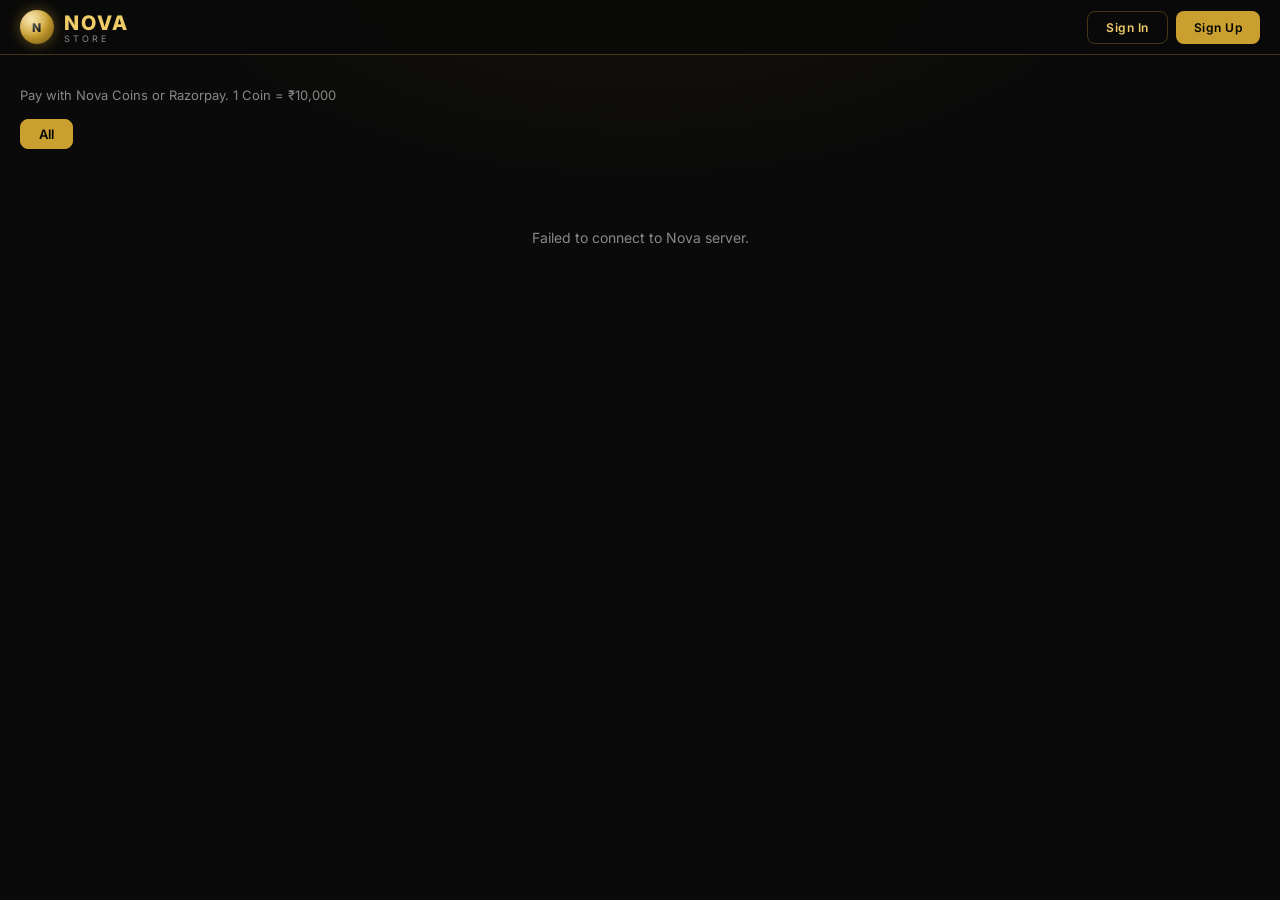
<file: novastore.html>
<!DOCTYPE html>
<html lang="en">
<head>
<meta charset="UTF-8"/>
<meta name="viewport" content="width=device-width, initial-scale=1.0"/>
<title>Nova Store — Luxury Timepieces</title>
<link href="https://fonts.googleapis.com/css2?family=Inter:wght@300;400;500;600;700&display=swap" rel="stylesheet"/>
<script src="https://checkout.razorpay.com/v1/checkout.js"></script>
<style>
/* ── ROOT ───────────────────────────────────────────────────── */
:root{
  --bg:#0a0a0a;--card:#141414;--card2:#1c1c1c;--surface:#111;
  --text:#f0f0f0;--muted:#888;--gold:#c9a030;--gold2:#f0cc68;
  --border:rgba(201,160,48,.3);--danger:#e84040;--ok:#2ecc71;
  --radius:10px;
}
*{box-sizing:border-box;margin:0;padding:0;}
html,body{min-height:100%;background:var(--bg);color:var(--text);
  font-family:'Inter',sans-serif;overflow-x:hidden;}
body::before{content:'';position:fixed;inset:0;pointer-events:none;
  background:radial-gradient(ellipse 900px 500px at 50% -100px,rgba(201,160,48,.08),transparent 60%);z-index:0;}

/* ── TOPBAR ─────────────────────────────────────────────────── */
.topbar{
  position:sticky;top:0;z-index:200;
  display:flex;align-items:center;justify-content:space-between;
  padding:10px 20px;
  background:rgba(10,10,10,.92);
  border-bottom:1px solid var(--border);
  backdrop-filter:blur(16px);
}
.topbar-logo{display:flex;align-items:center;gap:10px;cursor:pointer;}
.logo-ball{
  width:34px;height:34px;border-radius:50%;flex-shrink:0;
  background:radial-gradient(circle at 35% 30%,#f0cc68,#c9a030 45%,#6a5010);
  display:flex;align-items:center;justify-content:center;
  font-size:12px;font-weight:800;color:#000;letter-spacing:1px;
  box-shadow:0 0 14px rgba(201,160,48,.45);position:relative;overflow:hidden;
}
.logo-ball::after{content:'';position:absolute;inset:0;
  background:radial-gradient(circle at 30% 25%,rgba(255,255,255,.5),transparent 55%);}
.logo-wordmark{font-size:20px;font-weight:800;color:var(--gold2);letter-spacing:2px;}
.logo-sub{font-size:9px;color:var(--muted);letter-spacing:3px;margin-top:-2px;text-transform:uppercase;}

.topbar-right{display:flex;align-items:center;gap:10px;}
.coin-chip{
  display:flex;align-items:center;gap:6px;
  padding:5px 12px;background:rgba(201,160,48,.1);
  border:1px solid var(--border);border-radius:40px;
  font-size:12px;font-weight:600;color:var(--gold2);
}
.coin-dot{
  width:14px;height:14px;border-radius:50%;flex-shrink:0;
  background:radial-gradient(circle at 35% 30%,#f0cc68,#c9a030 50%,#6a5010);
  box-shadow:0 0 6px rgba(201,160,48,.6);
}
.user-code{font-size:11px;color:var(--muted);}
.btn{
  padding:8px 18px;border-radius:8px;cursor:pointer;
  font-family:'Inter',sans-serif;font-size:12px;font-weight:600;
  letter-spacing:.5px;border:none;transition:all .18s;
}
.btn-gold{background:var(--gold);color:#000;}
.btn-gold:hover{background:var(--gold2);}
.btn-outline{background:transparent;border:1px solid var(--border);color:var(--gold2);}
.btn-outline:hover{background:rgba(201,160,48,.1);}
.btn-ghost{background:transparent;border:1px solid rgba(255,255,255,.12);color:var(--muted);}
.btn-ghost:hover{color:var(--text);border-color:rgba(255,255,255,.3);}

/* ── STORE HEADER ───────────────────────────────────────────── */
.store-header{
  padding:32px 20px 0;
}
.store-hint{font-size:13px;color:var(--muted);margin-bottom:16px;}
.cat-row{display:flex;gap:8px;flex-wrap:wrap;margin-bottom:20px;}
.cat-btn{
  padding:6px 18px;border-radius:8px;cursor:pointer;
  font-size:13px;font-weight:600;transition:all .18s;
  border:1px solid rgba(255,255,255,.15);background:transparent;color:var(--muted);
  font-family:'Inter',sans-serif;
}
.cat-btn.active{background:var(--gold);color:#000;border-color:var(--gold);}
.cat-btn:hover:not(.active){border-color:var(--gold);color:var(--gold2);}

/* ── PRODUCT GRID ───────────────────────────────────────────── */
.products-grid{
  display:grid;
  grid-template-columns:repeat(auto-fill,minmax(220px,1fr));
  gap:16px;padding:0 20px 60px;
}
.prod-card{
  background:var(--card);border:1px solid rgba(255,255,255,.07);
  border-radius:var(--radius);overflow:hidden;cursor:pointer;
  transition:transform .22s,border-color .22s,box-shadow .22s;
  display:flex;flex-direction:column;
}
.prod-card:hover{
  transform:translateY(-4px);
  border-color:rgba(201,160,48,.4);
  box-shadow:0 12px 36px rgba(0,0,0,.5);
}
.prod-img-wrap{
  width:100%;height:190px;overflow:hidden;
  background:#1a1a1a;position:relative;flex-shrink:0;
}
.prod-img{width:100%;height:100%;object-fit:cover;transition:transform .4s;}
.prod-card:hover .prod-img{transform:scale(1.05);}
.prod-img-placeholder{
  width:100%;height:100%;display:flex;align-items:center;justify-content:center;
  font-size:60px;opacity:.2;background:#181818;
}
.prod-info{padding:12px 14px 14px;flex:1;display:flex;flex-direction:column;gap:6px;}
.prod-cat{font-size:10px;letter-spacing:2px;color:var(--gold);font-weight:600;text-transform:uppercase;}
.prod-name{font-size:15px;font-weight:700;line-height:1.25;}
.price-row{display:flex;align-items:center;gap:6px;flex-wrap:wrap;}
.price-coins{
  display:flex;align-items:center;gap:4px;
  font-size:14px;font-weight:700;color:var(--gold2);
}
.price-inr{font-size:13px;color:var(--muted);}
.pay-tags{display:flex;gap:5px;flex-wrap:wrap;}
.pay-tag{
  padding:2px 8px;border-radius:5px;font-size:10px;font-weight:600;
  display:flex;align-items:center;gap:3px;
}
.pay-tag-coin{background:rgba(201,160,48,.15);color:var(--gold2);border:1px solid rgba(201,160,48,.3);}
.pay-tag-inr{background:rgba(255,255,255,.06);color:#ccc;border:1px solid rgba(255,255,255,.12);}
.stock-txt{font-size:11px;color:var(--muted);}
.stock-low{color:#e8a040;}

/* ── DETAIL VIEW ────────────────────────────────────────────── */
.detail-shell{display:none;padding:0 20px 80px;}
.detail-topbar{padding:14px 20px;display:flex;justify-content:space-between;align-items:center;}
.back-btn{
  display:flex;align-items:center;gap:6px;
  background:rgba(255,255,255,.06);border:1px solid rgba(255,255,255,.12);
  border-radius:8px;padding:7px 14px;cursor:pointer;
  font-size:13px;font-weight:500;color:var(--text);transition:all .18s;
  font-family:'Inter',sans-serif;
}
.back-btn:hover{background:rgba(255,255,255,.1);}

.detail-img-wrap{
  width:100%;max-height:400px;overflow:hidden;border-radius:12px;
  background:#1a1a1a;position:relative;cursor:zoom-in;margin-bottom:20px;
}
.detail-img{width:100%;max-height:400px;object-fit:cover;display:block;
  transition:transform .35s;}
.detail-img:hover{transform:scale(1.03);}
.zoom-hint{
  position:absolute;bottom:10px;right:12px;
  background:rgba(0,0,0,.6);color:#ccc;font-size:11px;
  padding:4px 10px;border-radius:20px;pointer-events:none;
  backdrop-filter:blur(4px);
}
.detail-cat{font-size:11px;letter-spacing:2px;color:var(--gold);font-weight:600;text-transform:uppercase;margin-bottom:6px;}
.detail-name{font-size:26px;font-weight:800;margin-bottom:8px;}
.detail-desc{font-size:14px;color:var(--muted);line-height:1.7;margin-bottom:18px;}

.price-box{
  background:rgba(255,255,255,.04);border:1px solid rgba(255,255,255,.1);
  border-radius:10px;padding:14px 16px;margin-bottom:14px;
}
.price-box-row{display:flex;justify-content:space-between;align-items:center;padding:4px 0;}
.price-box-label{font-size:13px;color:var(--muted);}
.price-box-val{font-size:15px;font-weight:700;}
.price-box-val.gold{color:var(--gold2);}
.price-box-svc{font-size:12px;color:var(--muted);}
.stock-line{font-size:13px;color:var(--muted);margin-bottom:14px;}

/* Payment Toggle */
.pay-toggle{display:flex;border-radius:8px;overflow:hidden;border:1px solid rgba(255,255,255,.1);margin-bottom:14px;}
.pay-toggle-btn{
  flex:1;padding:13px;cursor:pointer;font-family:'Inter',sans-serif;
  font-size:13px;font-weight:600;background:transparent;border:none;
  color:var(--muted);transition:all .18s;display:flex;align-items:center;justify-content:center;gap:6px;
}
.pay-toggle-btn.active{background:var(--gold);color:#000;}
.pay-toggle-btn:not(.active):hover{background:rgba(255,255,255,.06);color:var(--text);}

.total-info{
  background:rgba(255,255,255,.04);border:1px solid rgba(255,255,255,.08);
  border-radius:8px;padding:12px 14px;margin-bottom:18px;font-size:13px;color:var(--muted);
}
.total-info strong{color:var(--gold2);}

/* Delivery */
.section-label{font-size:11px;letter-spacing:2px;color:var(--muted);font-weight:600;text-transform:uppercase;margin-bottom:10px;}
.field-wrap{margin-bottom:12px;}
.field-input{
  width:100%;background:var(--card2);border:1px solid rgba(255,255,255,.1);
  border-radius:8px;padding:12px 14px;color:var(--text);
  font-family:'Inter',sans-serif;font-size:14px;outline:none;
  transition:border-color .18s;
}
.field-input:focus{border-color:rgba(201,160,48,.6);}
.field-input[type=password]{background:#fff;color:#000;}
.map-row{display:flex;align-items:center;gap:10px;margin-bottom:10px;}
.map-btn{
  padding:8px 14px;background:transparent;border:1px solid rgba(255,255,255,.2);
  border-radius:8px;color:var(--text);font-size:12px;font-weight:600;
  cursor:pointer;font-family:'Inter',sans-serif;white-space:nowrap;transition:all .18s;
}
.map-btn:hover{border-color:var(--gold);color:var(--gold2);}
.map-hint{font-size:12px;color:var(--muted);}

.confirm-btn{
  width:100%;padding:16px;background:var(--gold);color:#000;
  border:none;border-radius:10px;cursor:pointer;
  font-family:'Inter',sans-serif;font-size:15px;font-weight:700;
  transition:all .2s;margin-top:6px;
}
.confirm-btn:hover{background:var(--gold2);transform:translateY(-1px);}
.confirm-btn:disabled{background:#333;color:#666;cursor:not-allowed;transform:none;}

/* ── AUTH MODAL ─────────────────────────────────────────────── */
.overlay{
  position:fixed;inset:0;background:rgba(0,0,0,.8);z-index:500;
  display:none;align-items:center;justify-content:center;
  backdrop-filter:blur(8px);padding:16px;
}
.overlay.open{display:flex;animation:fadeIn .2s;}
@keyframes fadeIn{from{opacity:0;}to{opacity:1;}}
.modal{
  background:var(--card);border:1px solid var(--border);
  border-radius:16px;width:100%;max-width:400px;
  max-height:90vh;overflow-y:auto;
  animation:slideUp .22s ease;
  box-shadow:0 30px 80px rgba(0,0,0,.8),0 0 40px rgba(201,160,48,.08);
}
@keyframes slideUp{from{transform:translateY(20px);opacity:0;}to{transform:translateY(0);opacity:1;}}
.modal-head{
  padding:20px 20px 16px;display:flex;justify-content:space-between;align-items:center;
  border-bottom:1px solid rgba(255,255,255,.07);
}
.modal-title{font-size:18px;font-weight:700;}
.close-btn{background:none;border:none;color:var(--muted);font-size:20px;cursor:pointer;padding:4px;transition:color .18s;}
.close-btn:hover{color:var(--text);}

.auth-tabs{display:flex;border-bottom:1px solid rgba(255,255,255,.07);}
.auth-tab{
  flex:1;padding:12px;background:none;border:none;border-bottom:2px solid transparent;
  font-family:'Inter',sans-serif;font-size:13px;font-weight:600;color:var(--muted);
  cursor:pointer;transition:all .18s;margin-bottom:-1px;letter-spacing:.5px;
}
.auth-tab.active{color:var(--gold2);border-bottom-color:var(--gold);}

.auth-body{padding:20px;}
.auth-field{margin-bottom:14px;}
.auth-field label{
  display:block;font-size:11px;letter-spacing:1.5px;color:var(--muted);
  text-transform:uppercase;margin-bottom:6px;font-weight:600;
}
.auth-submit{
  width:100%;padding:13px;background:var(--gold);color:#000;
  border:none;border-radius:8px;cursor:pointer;margin-top:6px;
  font-family:'Inter',sans-serif;font-size:13px;font-weight:700;
  letter-spacing:.5px;transition:all .18s;
}
.auth-submit:hover{background:var(--gold2);}
.auth-switch{font-size:12px;color:var(--muted);text-align:center;margin-top:14px;}
.auth-switch span{color:var(--gold2);cursor:pointer;text-decoration:underline;}

/* ── MESSAGES ───────────────────────────────────────────────── */
.msg{font-size:12px;padding:9px 12px;border-radius:7px;margin-top:10px;display:none;line-height:1.5;}
.msg.ok{background:rgba(46,204,113,.1);color:var(--ok);display:block;}
.msg.err{background:rgba(232,64,64,.1);color:var(--danger);display:block;}

/* ── TOAST ──────────────────────────────────────────────────── */
.toast{
  position:fixed;bottom:24px;right:20px;z-index:9999;
  background:var(--card);border:1px solid var(--border);border-radius:10px;
  padding:12px 18px;font-size:13px;
  box-shadow:0 8px 28px rgba(0,0,0,.6);
  transform:translateY(70px);opacity:0;transition:all .28s;max-width:300px;
}
.toast.show{transform:translateY(0);opacity:1;}
.toast.ok{border-color:var(--ok);color:var(--ok);}
.toast.err{border-color:var(--danger);color:var(--danger);}

/* ── MAP MODAL ──────────────────────────────────────────────── */
#mapOverlay .modal{max-width:560px;}
#map{width:100%;height:340px;background:#111;border-radius:8px;margin-bottom:12px;}

/* ── ORDER SUCCESS ──────────────────────────────────────────── */
.success-shell{display:none;text-align:center;padding:80px 20px;}
.success-icon{font-size:64px;margin-bottom:20px;}
.success-title{font-size:26px;font-weight:800;color:var(--ok);margin-bottom:8px;}
.success-order{font-size:13px;color:var(--muted);margin-bottom:24px;}

/* ── SPINNER ─────────────────────────────────────────────────── */
.spinner{display:inline-block;width:20px;height:20px;border:2px solid rgba(255,255,255,.2);
  border-top-color:#fff;border-radius:50%;animation:spin .7s linear infinite;}
@keyframes spin{to{transform:rotate(360deg);}}

/* ── LOADING SKELETON ───────────────────────────────────────── */
.skeleton{background:linear-gradient(90deg,#1a1a1a 25%,#242424 50%,#1a1a1a 75%);
  background-size:200% 100%;animation:shimmer 1.3s infinite;border-radius:8px;}
@keyframes shimmer{0%{background-position:200% 0;}100%{background-position:-200% 0;}}

/* ── RESPONSIVE ─────────────────────────────────────────────── */
@media(max-width:600px){
  .topbar{padding:8px 12px;}
  .products-grid{grid-template-columns:repeat(auto-fill,minmax(160px,1fr));gap:12px;padding:0 12px 60px;}
  .store-header,.detail-shell{padding-left:12px;padding-right:12px;}
  .detail-topbar{padding:12px;}
}
</style>
</head>
<body>

<!-- ── TOPBAR ────────────────────────────────────────────────── -->
<div class="topbar">
  <div class="topbar-logo" onclick="showGrid()">
    <div class="logo-ball">N</div>
    <div>
      <div class="logo-wordmark">NOVA</div>
      <div class="logo-sub">Store</div>
    </div>
  </div>
  <div class="topbar-right">
    <div id="authBtns" style="display:flex;gap:8px;">
      <button class="btn btn-outline" onclick="openAuth('login')">Sign In</button>
      <button class="btn btn-gold" onclick="openAuth('register')">Sign Up</button>
    </div>
    <div id="userChip" style="display:none;align-items:center;gap:10px;">
      <div class="coin-chip">
        <div class="coin-dot"></div>
        <span id="chipCoins">0</span>
      </div>
      <span class="user-code" id="chipCode">—</span>
      <button class="btn btn-ghost" onclick="doLogout()">Sign Out</button>
    </div>
  </div>
</div>

<!-- ══════════════════════════════════════════════════════════ -->
<!-- STORE GRID VIEW                                           -->
<!-- ══════════════════════════════════════════════════════════ -->
<div id="gridView">
  <div class="store-header">
    <div class="store-hint" id="storeHint">Pay with Nova Coins or Razorpay. 1 Coin = ₹10,000</div>
    <div class="cat-row" id="catRow">
      <button class="cat-btn active" data-cat="all" onclick="filterCat('all')">All</button>
    </div>
  </div>
  <div class="products-grid" id="productsGrid">
    <!-- skeleton cards -->
    <div style="height:280px;" class="skeleton"></div>
    <div style="height:280px;" class="skeleton"></div>
    <div style="height:280px;" class="skeleton"></div>
    <div style="height:280px;" class="skeleton"></div>
  </div>
</div>

<!-- ══════════════════════════════════════════════════════════ -->
<!-- DETAIL VIEW                                               -->
<!-- ══════════════════════════════════════════════════════════ -->
<div id="detailView" class="detail-shell">
  <div class="detail-topbar">
    <button class="back-btn" onclick="showGrid()">← All Products</button>
    <div id="adminBtnWrap" style="display:none;">
      <button class="btn btn-ghost" style="font-size:11px;">⚙ Admin</button>
    </div>
  </div>

  <div style="padding:0 20px 20px;" id="detailInner"></div>
</div>

<!-- ══════════════════════════════════════════════════════════ -->
<!-- ORDER SUCCESS                                             -->
<!-- ══════════════════════════════════════════════════════════ -->
<div id="successView" class="success-shell">
  <div class="success-icon">✅</div>
  <div class="success-title">Order Placed!</div>
  <div class="success-order" id="successText"></div>
  <button class="btn btn-gold" style="margin-top:16px;" onclick="showGrid()">Continue Shopping</button>
</div>

<!-- ══════════════════════════════════════════════════════════ -->
<!-- AUTH MODAL                                                -->
<!-- ══════════════════════════════════════════════════════════ -->
<div class="overlay" id="authOverlay">
  <div class="modal">
    <div class="modal-head">
      <div class="modal-title" id="authModalTitle">Sign In</div>
      <button class="close-btn" onclick="closeAuth()">✕</button>
    </div>
    <div class="auth-tabs">
      <button class="auth-tab" id="tabLogin" onclick="switchAuthTab('login')">Sign In</button>
      <button class="auth-tab" id="tabReg" onclick="switchAuthTab('register')">Create Account</button>
    </div>

    <!-- LOGIN -->
    <div class="auth-body" id="panelLogin">
      <div class="auth-field">
        <label>Code Name</label>
        <input class="field-input" id="lCode" type="text" placeholder="YOURCODE"
          style="text-transform:uppercase;letter-spacing:3px;font-weight:700;" maxlength="20"/>
      </div>
      <div class="auth-field">
        <label>Password</label>
        <input class="field-input" id="lPass" type="password" placeholder="Your password"/>
      </div>
      <button class="auth-submit" id="btnLogin" onclick="doLogin()">Sign In</button>
      <div class="msg" id="loginMsg"></div>
      <div class="auth-switch">New here? <span onclick="switchAuthTab('register')">Create account</span></div>
    </div>

    <!-- REGISTER -->
    <div class="auth-body" id="panelReg" style="display:none;">
      <div class="auth-field">
        <label>Full Name</label>
        <input class="field-input" id="rName" type="text" placeholder="Your full name"/>
      </div>
      <div class="auth-field">
        <label>Code Name <span style="font-size:9px;color:var(--muted);letter-spacing:0;">(5–7 chars)</span></label>
        <input class="field-input" id="rCode" type="text" maxlength="7" placeholder="MYCODE"
          style="text-transform:uppercase;letter-spacing:3px;font-weight:700;"/>
      </div>
      <div class="auth-field">
        <label>Email</label>
        <input class="field-input" id="rEmail" type="email" placeholder="you@example.com"/>
      </div>
      <div class="auth-field">
        <label>Mobile <span style="font-size:9px;color:var(--muted);letter-spacing:0;">(optional)</span></label>
        <input class="field-input" id="rPhone" type="tel" placeholder="9876543210" maxlength="10"/>
      </div>
      <div class="auth-field">
        <label>Password <span style="font-size:9px;color:var(--muted);letter-spacing:0;">(12–16 chars)</span></label>
        <input class="field-input" id="rPass" type="password" placeholder="Create a strong password" maxlength="16"/>
      </div>
      <div class="auth-field">
        <label>Confirm Password</label>
        <input class="field-input" id="rPass2" type="password" placeholder="Re-enter password" maxlength="16"/>
      </div>
      <button class="auth-submit" id="btnReg" onclick="doRegister()">Create Account</button>
      <div class="msg" id="regMsg"></div>
      <div class="auth-switch">Already have an account? <span onclick="switchAuthTab('login')">Sign in</span></div>
    </div>
  </div>
</div>

<!-- ══════════════════════════════════════════════════════════ -->
<!-- MAP MODAL (Delivery address picker)                       -->
<!-- ══════════════════════════════════════════════════════════ -->
<div class="overlay" id="mapOverlay">
  <div class="modal">
    <div class="modal-head">
      <div class="modal-title">Choose Location</div>
      <button class="close-btn" onclick="closeMapModal()">✕</button>
    </div>
    <div style="padding:16px;">
      <div id="map"></div>
      <div id="mapAddress" style="font-size:13px;color:var(--muted);margin-bottom:12px;min-height:20px;"></div>
      <button class="confirm-btn" onclick="applyMapAddress()">Use This Location</button>
    </div>
  </div>
</div>

<!-- ── TOAST ─────────────────────────────────────────────────── -->
<div class="toast" id="toast"></div>

<script>
// ════════════════════════════════════════════════════════════
// CONFIG
// ════════════════════════════════════════════════════════════
const API = 'https://novawatch.onrender.com';
let RAZORPAY_KEY = '';   // fetched from /api/me → settings or config

const S = {
  user: null,           // { code_name, coinvalue, coin }
  products: [],
  settings: {},
  filtered: [],
  currentCat: 'all',
  currentProduct: null,
  payMethod: 'coins',   // 'coins' | 'razorpay'
  mapLatLng: null,
  pendingRzOrder: null, // razorpay order data for verify step
};

// ════════════════════════════════════════════════════════════
// BOOT
// ════════════════════════════════════════════════════════════
document.addEventListener('DOMContentLoaded', async () => {
  await tryRestoreSession();
  await loadProducts();

  // enter key support
  document.getElementById('lPass').addEventListener('keydown', e => { if(e.key==='Enter') doLogin(); });
  document.getElementById('rPass2').addEventListener('keydown', e => { if(e.key==='Enter') doRegister(); });

  // close overlays on backdrop click
  document.getElementById('authOverlay').addEventListener('click', e => { if(e.target.id==='authOverlay') closeAuth(); });
  document.getElementById('mapOverlay').addEventListener('click', e => { if(e.target.id==='mapOverlay') closeMapModal(); });
});

// ════════════════════════════════════════════════════════════
// API HELPERS
// ════════════════════════════════════════════════════════════
async function api(path, method='GET', body) {
  const opts = { method, credentials:'include', headers:{'Content-Type':'application/json'} };
  if(body) opts.body = JSON.stringify(body);
  const r = await fetch(API + path, opts);
  return r.json();
}

// ════════════════════════════════════════════════════════════
// SESSION
// ════════════════════════════════════════════════════════════
async function tryRestoreSession() {
  try {
    const d = await api('/api/me');
    if(d.ok) setUser(d);
  } catch {}
}

function setUser(d) {
  S.user = { code_name: d.code_name, coinvalue: d.coinvalue, coin: d.coin };
  document.getElementById('authBtns').style.display = 'none';
  const uc = document.getElementById('userChip');
  uc.style.display = 'flex';
  document.getElementById('chipCoins').textContent = d.coinvalue;
  document.getElementById('chipCode').textContent = d.code_name;
}

function clearUser() {
  S.user = null;
  document.getElementById('authBtns').style.display = 'flex';
  document.getElementById('userChip').style.display = 'none';
}

// ════════════════════════════════════════════════════════════
// PRODUCTS
// ════════════════════════════════════════════════════════════
async function loadProducts() {
  try {
    const d = await api('/api/store/products');
    if(!d.ok) { showGridError('Could not load products.'); return; }
    S.products = d.products || [];
    S.settings = d.settings || {};
    // Razorpay key from settings if present
    if(d.settings?.razorpay_key_id) RAZORPAY_KEY = d.settings.razorpay_key_id;
    const rate = S.settings.coin_to_inr || '10,000';
    document.getElementById('storeHint').textContent =
      `Pay with Nova Coins or Razorpay. 1 Coin = ₹${Number(rate).toLocaleString('en-IN')}`;
    buildCatButtons();
    applyFilter();
  } catch(e) {
    showGridError('Failed to connect to Nova server.');
  }
}

function showGridError(msg) {
  document.getElementById('productsGrid').innerHTML =
    `<div style="grid-column:1/-1;text-align:center;padding:60px;color:var(--muted);font-size:14px;">${msg}</div>`;
}

function buildCatButtons() {
  const cats = ['all', ...new Set(S.products.map(p => p.category).filter(Boolean))];
  const row = document.getElementById('catRow');
  row.innerHTML = cats.map(c =>
    `<button class="cat-btn ${c==='all'?'active':''}" data-cat="${c}" onclick="filterCat('${c}')">${c==='all'?'All':capitalize(c)}</button>`
  ).join('');
}

function filterCat(cat) {
  S.currentCat = cat;
  document.querySelectorAll('.cat-btn').forEach(b => b.classList.toggle('active', b.dataset.cat===cat));
  applyFilter();
}

function applyFilter() {
  S.filtered = S.currentCat === 'all' ? [...S.products] : S.products.filter(p => p.category===S.currentCat);
  renderGrid();
}

function renderGrid() {
  const grid = document.getElementById('productsGrid');
  if(!S.filtered.length) {
    grid.innerHTML = `<div style="grid-column:1/-1;text-align:center;padding:60px;color:var(--muted);">No products found.</div>`;
    return;
  }
  grid.innerHTML = S.filtered.map(p => {
    const imgHtml = p.image_url
      ? `<img class="prod-img" src="${p.image_url}" alt="${esc(p.name)}" loading="lazy" onerror="this.parentElement.innerHTML='<div class=prod-img-placeholder>⌚</div>'">`
      : `<div class="prod-img-placeholder">⌚</div>`;
    const hasCoins = p.coins_enabled && p.price_coins > 0;
    const hasInr   = p.inr_enabled && p.price_inr > 0;
    const stockTxt = p.stock <= 0 ? 'Out of stock'
      : p.stock <= 4 ? `<span class="stock-low">Only ${p.stock} left</span>`
      : 'In Stock';
    return `
    <div class="prod-card" onclick="openDetail(${p.id})">
      <div class="prod-img-wrap">${imgHtml}</div>
      <div class="prod-info">
        <div class="prod-cat">${esc(p.category)}</div>
        <div class="prod-name">${esc(p.name)}</div>
        <div class="price-row">
          ${hasCoins ? `<div class="price-coins"><div class="coin-dot"></div>${p.price_coins}</div>` : ''}
          ${hasInr   ? `<div class="price-inr">₹${Number(p.price_inr).toLocaleString('en-IN')}</div>` : ''}
        </div>
        <div class="pay-tags">
          ${hasCoins ? `<div class="pay-tag pay-tag-coin"><div class="coin-dot" style="width:10px;height:10px;"></div>Coins</div>` : ''}
          ${hasInr   ? `<div class="pay-tag pay-tag-inr">₹ INR</div>` : ''}
        </div>
        <div class="stock-txt">${stockTxt}</div>
      </div>
    </div>`;
  }).join('');
}

// ════════════════════════════════════════════════════════════
// DETAIL VIEW
// ════════════════════════════════════════════════════════════
function openDetail(id) {
  const p = S.products.find(x => x.id===id);
  if(!p) return;
  S.currentProduct = p;
  S.payMethod = p.coins_enabled ? 'coins' : 'razorpay';

  document.getElementById('gridView').style.display = 'none';
  document.getElementById('successView').style.display = 'none';
  document.getElementById('detailView').style.display = 'block';
  window.scrollTo({top:0,behavior:'smooth'});

  renderDetail(p);
}

function renderDetail(p) {
  const svcCoins = parseFloat(S.settings.service_charge_coins || 0);
  const svcInr   = parseInt(S.settings.service_charge_inr || 0);
  const totalCoins = p.price_coins + svcCoins;
  const totalInr   = p.price_inr + svcInr;
  const userBal  = S.user ? S.user.coinvalue : 0;

  const imgHtml = p.image_url
    ? `<img class="detail-img" src="${p.image_url}" alt="${esc(p.name)}">`
    : `<div style="height:300px;display:flex;align-items:center;justify-content:center;font-size:80px;opacity:.15;background:#1a1a1a;border-radius:12px;">⌚</div>`;

  const isOOS = p.stock <= 0;
  const hasCoins = p.coins_enabled && p.price_coins > 0;
  const hasInr   = p.inr_enabled && p.price_inr > 0;

  // features
  let featHtml = '';
  if(p.features) {
    const feats = p.features.split('\n').filter(Boolean);
    if(feats.length) featHtml = `
      <div style="margin-bottom:18px;">
        <div class="section-label" style="margin-bottom:8px;">Features</div>
        ${feats.map(f=>`<div style="font-size:13px;color:var(--muted);padding:4px 0;border-bottom:1px solid rgba(255,255,255,.04);">◆ ${esc(f)}</div>`).join('')}
      </div>`;
  }

  document.getElementById('detailInner').innerHTML = `
    <div class="detail-img-wrap" onclick="toggleZoom(this)">
      ${imgHtml}
      <div class="zoom-hint">Tap to zoom</div>
    </div>

    <div class="detail-cat">${esc(p.category)}</div>
    <div class="detail-name">${esc(p.name)}</div>
    ${p.description ? `<div class="detail-desc">${esc(p.description)}</div>` : ''}

    <div class="price-box">
      ${hasCoins ? `<div class="price-box-row"><div class="price-box-label">Nova Coins</div><div class="price-box-val gold" style="display:flex;align-items:center;gap:6px;"><div class="coin-dot"></div>${p.price_coins}</div></div>` : ''}
      ${hasInr   ? `<div class="price-box-row"><div class="price-box-label">Razorpay (INR)</div><div class="price-box-val">₹${Number(p.price_inr).toLocaleString('en-IN')}</div></div>` : ''}
      <div class="price-box-row price-box-svc"><div>+ Service: ©${svcCoins} / ₹${svcInr}</div></div>
    </div>

    <div class="stock-line">${p.stock} in stock</div>

    ${featHtml}

    <!-- Payment toggle -->
    ${!isOOS ? `
    <div class="pay-toggle" id="payToggle">
      ${hasCoins ? `<button class="pay-toggle-btn ${S.payMethod==='coins'?'active':''}" id="btnToggleCoins" onclick="switchPay('coins')">
        <div class="coin-dot" style="width:14px;height:14px;"></div> Coins
      </button>` : ''}
      ${hasInr ? `<button class="pay-toggle-btn ${S.payMethod==='razorpay'?'active':''}" id="btnToggleRzp" onclick="switchPay('razorpay')">
        ₹ Razorpay (INR)
      </button>` : ''}
    </div>

    <div class="total-info" id="totalInfo">
      ${S.payMethod==='coins'
        ? `Total: <strong>©${totalCoins.toFixed(4)}</strong> (incl. ©${svcCoins} service)<br>Your balance: ©${userBal}`
        : `Total: <strong>₹${Number(totalInr).toLocaleString('en-IN')}</strong> (incl. ₹${svcInr} service)`}
    </div>

    <!-- Delivery form -->
    <div class="section-label">Delivery Information</div>
    <div class="field-wrap"><input class="field-input" id="dName" placeholder="Full Name *"/></div>
    <div class="field-wrap"><input class="field-input" id="dPhone" type="tel" placeholder="Phone Number *" maxlength="15"/></div>
    <div class="map-row">
      <button class="map-btn" onclick="openMapModal()">Choose on Map</button>
      <span class="map-hint">or type below</span>
    </div>
    <div class="field-wrap"><textarea class="field-input" id="dAddr" rows="2" placeholder="Delivery Address *"></textarea></div>

    ${S.payMethod==='coins' ? `
      <div class="section-label" style="margin-top:8px;">Your Password (to confirm)</div>
      <div class="field-wrap"><input class="field-input" id="dPass" type="password" placeholder="Enter password"/></div>
      <button class="confirm-btn" id="confirmBtn" onclick="placeOrder()">
        Confirm — ©${totalCoins.toFixed(4)}
      </button>` : `
      <button class="confirm-btn" id="confirmBtn" onclick="placeOrder()">
        Pay ₹${Number(totalInr).toLocaleString('en-IN')} via Razorpay
      </button>`}

    <div class="msg" id="detailMsg"></div>
    ` : `<div style="padding:16px;text-align:center;color:var(--danger);font-weight:600;">Out of Stock</div>`}
  `;
}

function switchPay(method) {
  S.payMethod = method;
  renderDetail(S.currentProduct);
}

function toggleZoom(el) {
  const img = el.querySelector('img');
  if(!img) return;
  if(img.style.transform) { img.style.transform=''; el.style.cursor='zoom-in'; }
  else { img.style.transform='scale(1.6)'; el.style.cursor='zoom-out'; }
}

// ════════════════════════════════════════════════════════════
// PLACE ORDER
// ════════════════════════════════════════════════════════════
async function placeOrder() {
  if(!S.user) { closeDetail(); openAuth('login'); toast('Please sign in to buy','err'); return; }
  const p = S.currentProduct;
  const dName  = (document.getElementById('dName')?.value||'').trim();
  const dPhone = (document.getElementById('dPhone')?.value||'').trim();
  const dAddr  = (document.getElementById('dAddr')?.value||'').trim();
  if(!dName || !dPhone || !dAddr) { showDetailMsg('Please fill Name, Phone and Delivery Address.','err'); return; }

  const shipping = { name: dName, phone: dPhone, address: dAddr };

  if(S.payMethod === 'coins') {
    const pw = (document.getElementById('dPass')?.value||'').trim();
    if(!pw) { showDetailMsg('Please enter your password to confirm.','err'); return; }
    await placeCoinOrder(p, pw, shipping);
  } else {
    await placeRazorpayOrder(p, shipping);
  }
}

async function placeCoinOrder(p, password, shipping) {
  setConfirmLoading(true);
  try {
    const d = await api('/api/store/order/coin','POST',{
      product_id: p.id, password, shipping
    });
    if(d.ok) {
      S.user.coinvalue = d.new_balance;
      document.getElementById('chipCoins').textContent = d.new_balance;
      showSuccess(`Order #${d.order_no} placed! ©${d.coins_spent} coins spent.`);
    } else {
      showDetailMsg(d.error || 'Order failed.','err');
    }
  } catch { showDetailMsg('Server error. Please try again.','err'); }
  setConfirmLoading(false);
}

async function placeRazorpayOrder(p, shipping) {
  setConfirmLoading(true);
  try {
    const d = await api('/api/store/order/razorpay/create','POST',{ product_id: p.id, shipping });
    if(!d.ok) { showDetailMsg(d.error || 'Could not create order.','err'); setConfirmLoading(false); return; }
    S.pendingRzOrder = { ...d, shipping };

    const opts = {
      key: RAZORPAY_KEY || 'rzp_live_placeholder',
      amount: d.amount,
      currency: d.currency || 'INR',
      name: 'Nova Store',
      description: d.product_name || p.name,
      order_id: d.razorpay_order_id,
      theme: { color: '#c9a030' },
      prefill: { name: shipping.name, contact: shipping.phone },
      handler: async function(resp) {
        await verifyRazorpay(resp, d.order_no, shipping);
      },
      modal: { ondismiss: () => { setConfirmLoading(false); } }
    };
    setConfirmLoading(false);
    const rzp = new Razorpay(opts);
    rzp.open();
  } catch(e) { showDetailMsg('Payment gateway error: ' + e.message,'err'); setConfirmLoading(false); }
}

async function verifyRazorpay(resp, orderNo, shipping) {
  setConfirmLoading(true);
  try {
    const d = await api('/api/store/order/razorpay/verify','POST',{
      razorpay_order_id:  resp.razorpay_order_id,
      razorpay_payment_id: resp.razorpay_payment_id,
      razorpay_signature: resp.razorpay_signature,
      order_no: orderNo,
      shipping
    });
    if(d.ok) showSuccess(`Order #${orderNo} confirmed! Payment verified.`);
    else showDetailMsg(d.error || 'Verification failed.','err');
  } catch { showDetailMsg('Verification error.','err'); }
  setConfirmLoading(false);
}

function setConfirmLoading(on) {
  const btn = document.getElementById('confirmBtn');
  if(!btn) return;
  btn.disabled = on;
  if(on) btn.innerHTML = `<div class="spinner" style="border-top-color:#000;margin:0 auto;"></div>`;
  else renderDetail(S.currentProduct); // re-render to reset btn text
}

function showDetailMsg(msg, type) {
  const el = document.getElementById('detailMsg');
  if(!el) return;
  el.textContent = msg;
  el.className = `msg ${type}`;
}

function showSuccess(text) {
  document.getElementById('detailView').style.display = 'none';
  const sv = document.getElementById('successView');
  sv.style.display = 'block';
  document.getElementById('successText').textContent = text;
  window.scrollTo({top:0,behavior:'smooth'});
  toast(text,'ok');
}

// ════════════════════════════════════════════════════════════
// NAVIGATION
// ════════════════════════════════════════════════════════════
function showGrid() {
  document.getElementById('gridView').style.display = 'block';
  document.getElementById('detailView').style.display = 'none';
  document.getElementById('successView').style.display = 'none';
  S.currentProduct = null;
  window.scrollTo({top:0,behavior:'smooth'});
}

// ════════════════════════════════════════════════════════════
// AUTH
// ════════════════════════════════════════════════════════════
function openAuth(tab) {
  clearMsg('loginMsg'); clearMsg('regMsg');
  switchAuthTab(tab);
  document.getElementById('authOverlay').classList.add('open');
}
function closeAuth() { document.getElementById('authOverlay').classList.remove('open'); }

function switchAuthTab(tab) {
  document.getElementById('tabLogin').classList.toggle('active', tab==='login');
  document.getElementById('tabReg').classList.toggle('active', tab==='register');
  document.getElementById('panelLogin').style.display = tab==='login'?'block':'none';
  document.getElementById('panelReg').style.display = tab==='register'?'block':'none';
  document.getElementById('authModalTitle').textContent = tab==='login'?'Sign In':'Create Account';
}

async function doLogin() {
  clearMsg('loginMsg');
  const code = (document.getElementById('lCode').value||'').trim().toUpperCase();
  const pass = document.getElementById('lPass').value;
  if(!code||!pass){ showMsg('loginMsg','Please fill all fields.','err'); return; }
  setLoading('btnLogin', true, 'Signing in…');
  try {
    const d = await api('/api/login','POST',{ code_name: code, password: pass });
    if(d.ok) { setUser(d); closeAuth(); toast(`Welcome, ${d.code_name}!`,'ok'); }
    else showMsg('loginMsg', d.error||'Login failed.','err');
  } catch { showMsg('loginMsg','Server error.','err'); }
  setLoading('btnLogin', false, 'Sign In');
}

async function doRegister() {
  clearMsg('regMsg');
  const name  = (document.getElementById('rName').value||'').trim();
  const code  = (document.getElementById('rCode').value||'').trim().toUpperCase();
  const email = (document.getElementById('rEmail').value||'').trim();
  const phone = (document.getElementById('rPhone').value||'').trim();
  const pass  = document.getElementById('rPass').value;
  const pass2 = document.getElementById('rPass2').value;
  if(!name||!code||!pass){ showMsg('regMsg','Name, Code Name and Password are required.','err'); return; }
  if(pass !== pass2){ showMsg('regMsg','Passwords do not match.','err'); return; }
  setLoading('btnReg', true, 'Creating account…');
  try {
    const d = await api('/api/register','POST',{ name, code_name: code, email, phone, password: pass });
    if(d.ok) {
      showMsg('regMsg','Account created! Signing you in…','ok');
      setTimeout(async () => {
        const ld = await api('/api/login','POST',{ code_name: code, password: pass });
        if(ld.ok){ setUser(ld); closeAuth(); toast(`Welcome, ${ld.code_name}!`,'ok'); }
      }, 800);
    } else showMsg('regMsg', d.error||'Registration failed.','err');
  } catch { showMsg('regMsg','Server error.','err'); }
  setLoading('btnReg', false, 'Create Account');
}

async function doLogout() {
  try { await api('/api/logout','POST'); } catch {}
  clearUser();
  toast('Signed out','ok');
}

// ════════════════════════════════════════════════════════════
// MAP MODAL (Leaflet OSM — no API key needed)
// ════════════════════════════════════════════════════════════
let leafletLoaded = false, leafletMap = null, leafletMarker = null;

function openMapModal() {
  document.getElementById('mapOverlay').classList.add('open');
  if(!leafletLoaded) loadLeaflet();
  else refreshMap();
}
function closeMapModal() { document.getElementById('mapOverlay').classList.remove('open'); }

function loadLeaflet() {
  const css = document.createElement('link');
  css.rel='stylesheet'; css.href='https://cdnjs.cloudflare.com/ajax/libs/leaflet/1.9.4/leaflet.min.css';
  document.head.appendChild(css);
  const s = document.createElement('script');
  s.src = 'https://cdnjs.cloudflare.com/ajax/libs/leaflet/1.9.4/leaflet.min.js';
  s.onload = initMap; document.head.appendChild(s);
  leafletLoaded = true;
}

function initMap() {
  leafletMap = L.map('map').setView([20.5937, 78.9629], 5);
  L.tileLayer('https://{s}.tile.openstreetmap.org/{z}/{x}/{y}.png',{
    attribution:'© OpenStreetMap'
  }).addTo(leafletMap);
  leafletMap.on('click', async e => {
    const {lat,lng} = e.latlng;
    S.mapLatLng = {lat,lng};
    if(leafletMarker) leafletMarker.setLatLng([lat,lng]);
    else leafletMarker = L.marker([lat,lng]).addTo(leafletMap);
    document.getElementById('mapAddress').textContent = 'Fetching address…';
    try {
      const r = await fetch(`https://nominatim.openstreetmap.org/reverse?format=json&lat=${lat}&lon=${lng}`);
      const j = await r.json();
      document.getElementById('mapAddress').textContent = j.display_name || `${lat.toFixed(5)}, ${lng.toFixed(5)}`;
      S.mapLatLng.address = j.display_name;
    } catch { document.getElementById('mapAddress').textContent = `${lat.toFixed(5)}, ${lng.toFixed(5)}`; }
  });
  // try geolocation
  if(navigator.geolocation) {
    navigator.geolocation.getCurrentPosition(pos => {
      leafletMap.setView([pos.coords.latitude, pos.coords.longitude], 13);
    });
  }
}

function refreshMap() { if(leafletMap) setTimeout(()=>leafletMap.invalidateSize(), 200); }

function applyMapAddress() {
  if(!S.mapLatLng) { closeMapModal(); return; }
  const addr = S.mapLatLng.address || `${S.mapLatLng.lat.toFixed(5)}, ${S.mapLatLng.lng.toFixed(5)}`;
  const el = document.getElementById('dAddr');
  if(el) el.value = addr;
  closeMapModal();
}

// ════════════════════════════════════════════════════════════
// UI HELPERS
// ════════════════════════════════════════════════════════════
function showMsg(id, msg, type) {
  const el = document.getElementById(id);
  if(!el) return;
  el.textContent = msg; el.className = `msg ${type}`;
}
function clearMsg(id) { const el=document.getElementById(id); if(el){ el.textContent=''; el.className='msg'; el.style.display='none'; } }

function setLoading(btnId, on, txt) {
  const btn = document.getElementById(btnId);
  if(!btn) return;
  btn.disabled = on;
  btn.innerHTML = on ? `<div class="spinner" style="margin:0 auto;border-top-color:#000;"></div>` : txt;
}

function toast(msg, type='ok') {
  const t = document.getElementById('toast');
  t.textContent = msg; t.className = `toast ${type} show`;
  setTimeout(() => t.classList.remove('show'), 3500);
}

function capitalize(s) { return s ? s.charAt(0).toUpperCase()+s.slice(1) : s; }
function esc(s) {
  if(!s) return '';
  return String(s).replace(/&/g,'&amp;').replace(/</g,'&lt;').replace(/>/g,'&gt;').replace(/"/g,'&quot;');
}

// ESC key
document.addEventListener('keydown', e => {
  if(e.key==='Escape') { closeAuth(); closeMapModal(); }
});
</script>
</body>
</html>
</file>
